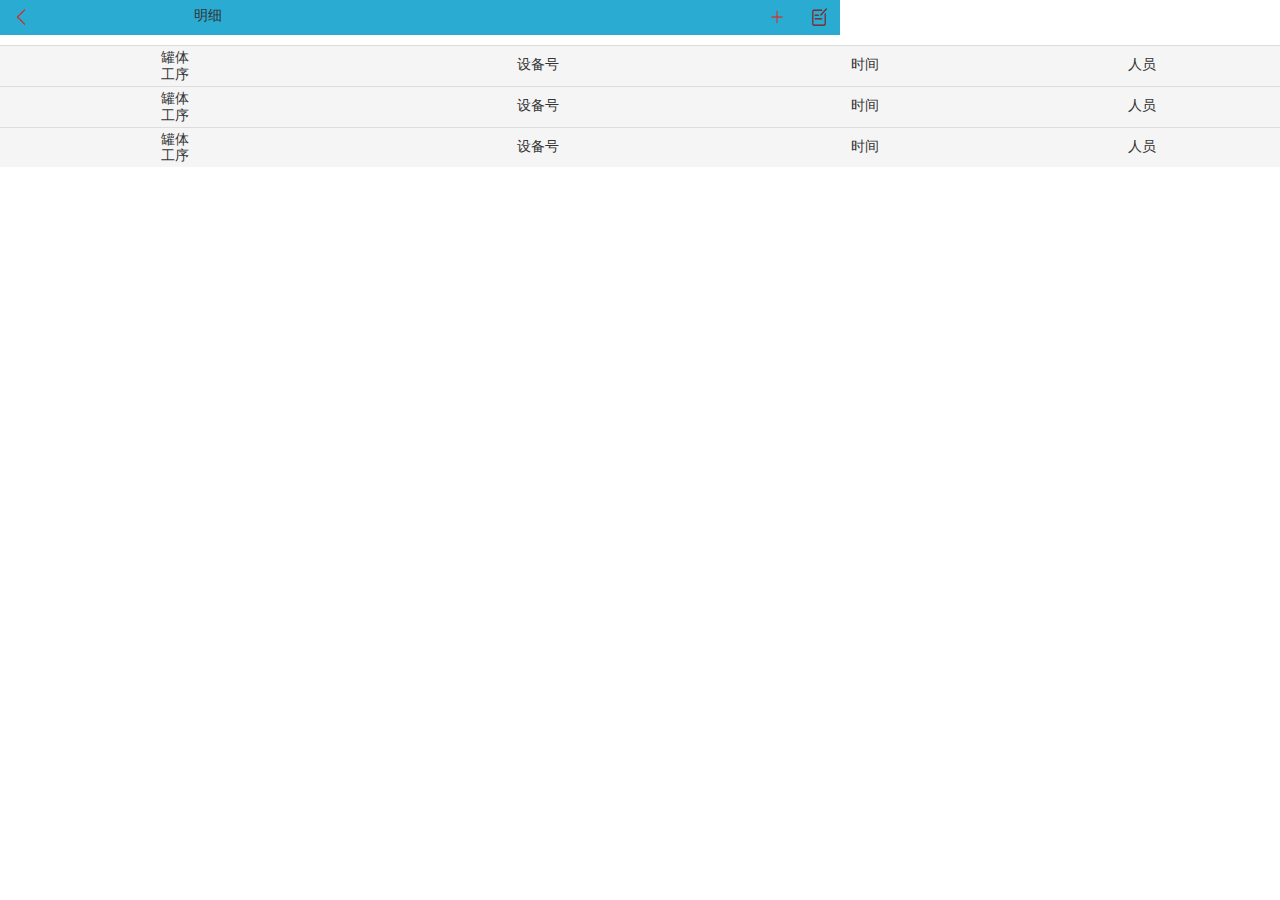
<file: html/find.html>
<!DOCTYPE html>
<html lang="en">
<head>
    <meta charset="UTF-8">
    <!--  <meta name="viewport" content="width=device-width, initial-scale=1">-->
    <meta name="viewport" content="width=device-width, initial-scale=1.0,minimum-scale=1.0,maximum-scale=1.0,user-scalable=no">
    <title>查询界面</title>
    <link href="bootstrap.min.css" rel="stylesheet" media="screen">
    <script type="text/javascript" src="jquery-1.11.1.min.js" charset="UTF-8"></script>
    <script type="text/javascript" src="bootstrap.min.js"></script>

    <script>
		function back(){
			window.location.href="index.html"  ;
		}
	</script>
</head>
<body>
<div style="background-color: #2aabd2;display: table">
    <div style="width: 10%;display: table-cell;">
        <button type="button" class="btn btn-default" style="background-color: #2aabd2;border:none"onclick="back()">
            <span><img src="icon_back.png"style="width:18px;height:20px"></img></span>
        </button>
    </div>
    <div style="width: 80%;display:table-cell;">
        <p style="padding-left: 110px">明细</p>
    </div>
    <div style="width: 5%;display: table-cell;">
        <button type="button" class="btn btn-default" style="background-color: #2aabd2;border:none">
            <span ><img src="add.png"style="width:18px;height:20px"></img></span>
        </button>
    </div>
    <div style="width: 5%;display: table-cell;">
        <button type="button" class="btn btn-default" style="background-color: #2aabd2;border:none">
            <span><img src="edit.png"style="width:18px;height:20px"></img></span>
        </button>
    </div>


</div>
<div style="padding-top: 10px">
    <table class="table    table-condensed"style="margin-bottom: 0px">
        <tr class="active"style=" line-height: 0.3;text-align: center">
            <td><table class="table table-condensed"style="margin-bottom: 0px">
                <tr class="active"><td style="border: 0px;margin-top:3px;margin-bottom: 3px;">罐体</td></tr>
                <tr class="active"><td style="border: 0px;margin-top:3px;margin-bottom: 3px;padding-top: 9px">工序</td></tr>
            </table></td>
            <td style="text-align: center;padding-top: 17px">设备号</td>
            <td  style="text-align: center;padding-top: 17px">时间</td>
            <td  style="text-align: center;padding-top: 17px">人员</td>
        </tr>

    </table>

    <table class="table   table-condensed"style="margin-bottom: 0px">
        <tr class="active"style=" line-height: 0.3;text-align: center">
            <td><table class="table table-condensed"style="margin-bottom: 0px">
                <tr class="active"><td style="border: 0px;margin-top:3px;margin-bottom: 3px;">罐体</td></tr>
                <tr class="active"><td style="border: 0px;margin-top:3px;margin-bottom: 3px;padding-top: 9px">工序</td></tr>
            </table></td>
            <td style="text-align: center;padding-top: 17px">设备号</td>
            <td  style="text-align: center;padding-top: 17px">时间</td>
            <td  style="text-align: center;padding-top: 17px">人员</td>
        </tr>

    </table>

    <table class="table    table-condensed"style="margin-bottom: 0px">
        <tr class="active"style=" line-height: 0.3;text-align: center">
            <td><table class="table table-condensed"style="margin-bottom: 0px">
                <tr class="active"><td style="border: 0px;margin-top:3px;margin-bottom: 3px;">罐体</td></tr>
                <tr class="active"><td style="border: 0px;margin-top:3px;margin-bottom: 3px;padding-top: 9px">工序</td></tr>
            </table></td>
            <td style="text-align: center;padding-top: 17px">设备号</td>
            <td  style="text-align: center;padding-top: 17px">时间</td>
            <td  style="text-align: center;padding-top: 17px">人员</td>
        </tr>

    </table>

</div>
</body>
</html>
</file>
